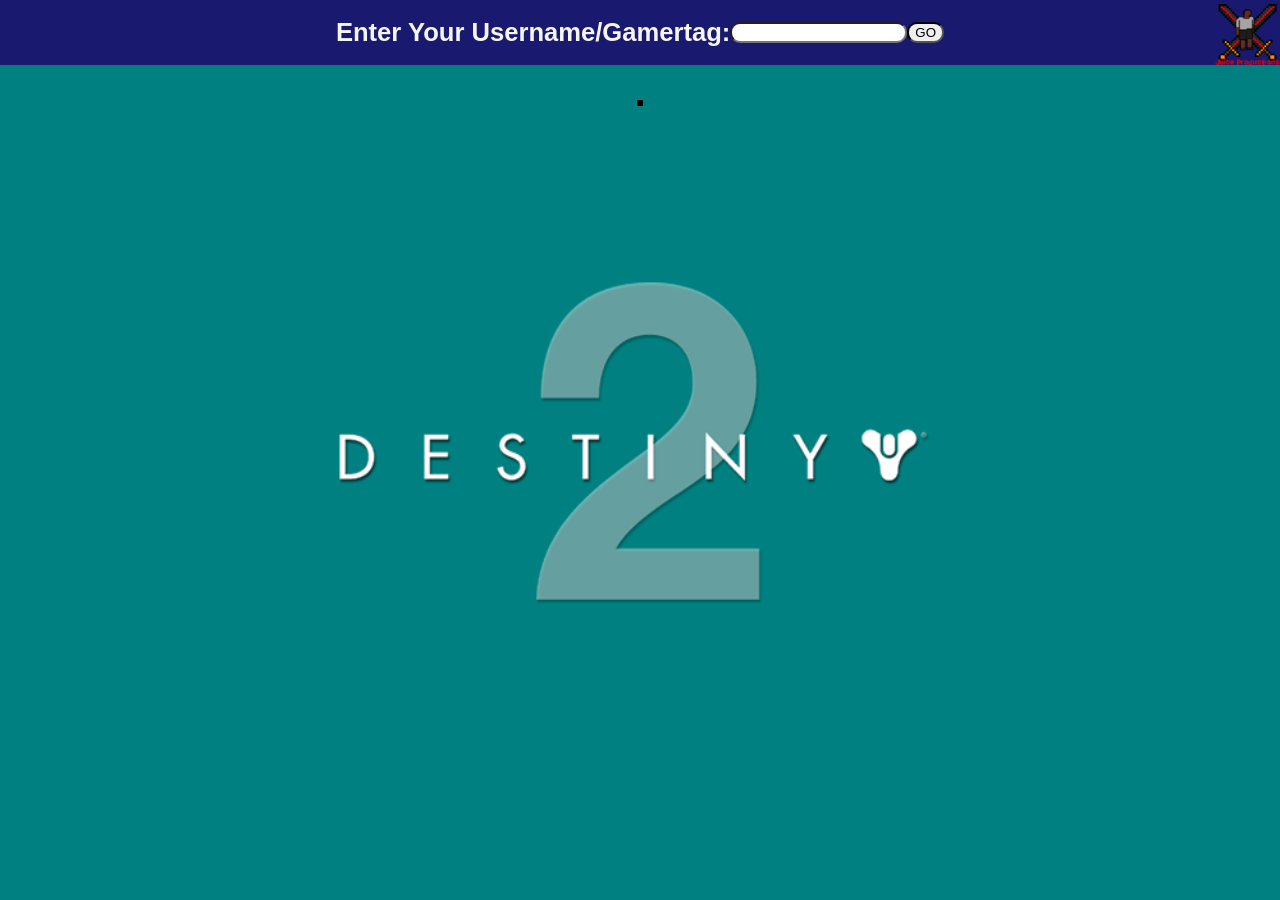
<file: test.html>
<!DOCTYPE html>
<html lang="en">
<head>
    <meta charset="UTF-8">
    <meta name="viewport" content="width=device-width, initial-scale=1.0">
    <link rel="stylesheet" href="./styles.css">
    <title>Whats up with my Clan?</title>
</head>
<body>
    <header>
        <h1>Enter Your Username/Gamertag:</h1>
        <input id="User" name="User" type="text" value=''>
        <button id="submit">GO</button>
    </header>
    <main>
        <div id="Clan">
            <h1 id="clan_name"></h1>
            <ul id="players">

            </ul>

        </div>
    </main>
    
    <script src="main.js" type="text/javascript"></script>
</body>
</html>
</file>
<file: styles.css>
body{
    margin: 0;
    background-image: url(destiny-2-logo-free-logo-download-allogos-destiny-2-logo-png-500_350.png);
    background-color: teal;
    background-repeat: no-repeat;
    background-size: 50%;
    background-position: center;
    background-attachment: fixed;
    font-family: Arial, Helvetica, sans-serif;
}
header{
    display: flex;
    background-color: midnightblue;
    color: whitesmoke;
    position:fixed;
    width: 100%;
    top: 0;
    height: auto;
    align-items: center;
    background-image: url(./Juice\ Productions\ Logo\ copy.png);
    background-size: 65px;
    background-repeat: no-repeat;
    background-position: right;
    justify-content: center;
    flex-wrap: wrap;
    
    font-size: 1vw;
    min-height: 65px;
    
}
header input,header button{
    border-radius: 10px;
    border-style: inset;
}
header input{
    width: min-content;
}

main{
    display:flex;
    margin-top: 100px;
    
    justify-content: center;
    
    
    
}

#clan_name{
    text-align: center;
    background-color: rgba(207, 214, 180, 0.219);
    margin: 0;
}

#players{
    list-style: none;
    padding: 0;
    text-align: center;
    margin: 0;
    background-color:  rgba(207, 214, 180, 0.219);
}
#players :nth-child(odd){
    background-color:  rgba(207, 214, 180, 0.219);
}
#Clan{
    border: black solid 3px;

}
.clan_member{
    padding: 0.25em;
}
</file>
